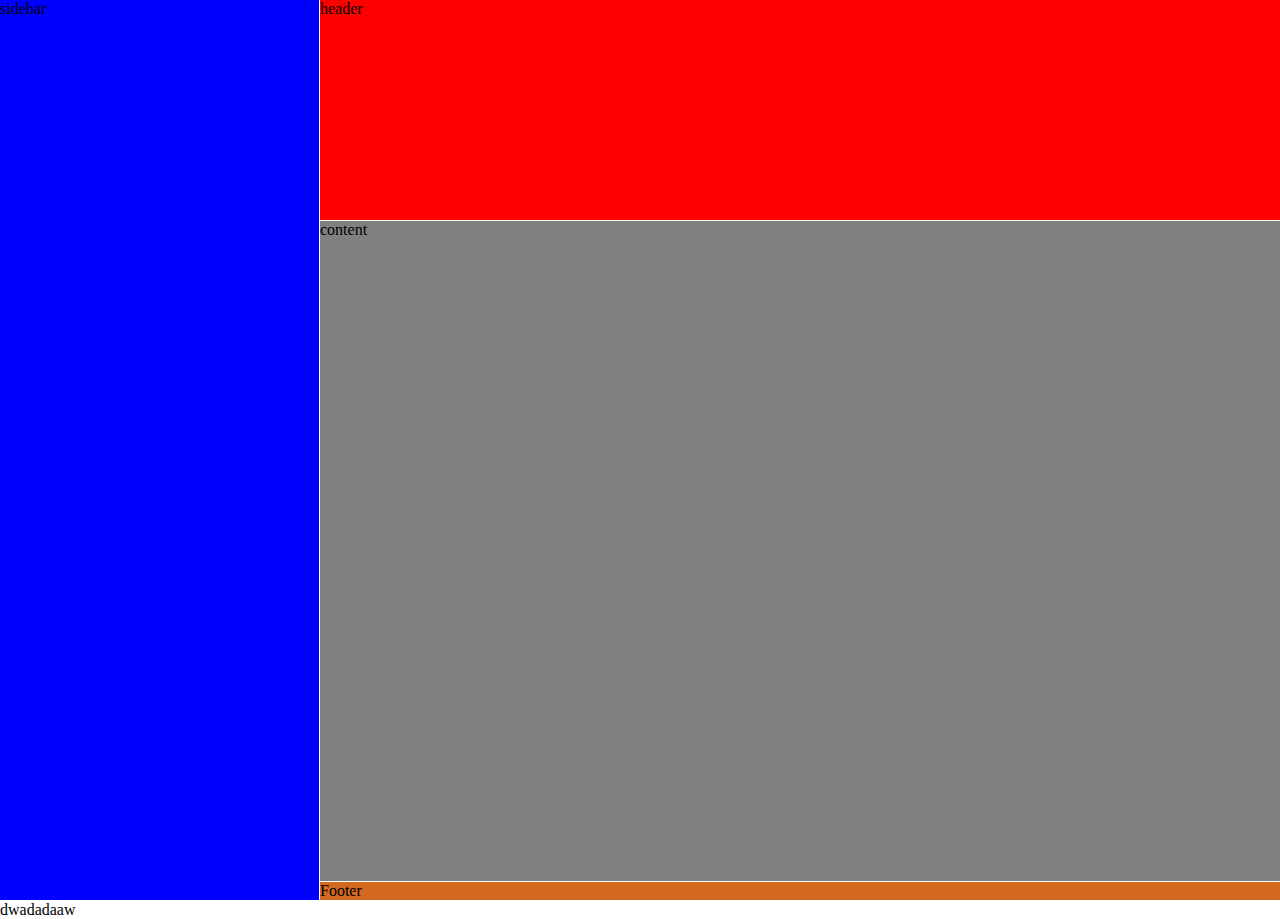
<file: Kick_Boxing/HTML/index.html>
<!DOCTYPE html>
<html lang="en">
<head>
    <meta charset="UTF-8">
    <meta name="viewport" content="width=device-width, initial-scale=1.0">
    <title>Kick Boxing</title>

    <link rel="stylesheet" href="../CSS/style.css">
</head>
<body>
    <div class="grid-container">
        <div class="grid-item sidebar">sidebar</div>
        dwadadaaw
        <div class="grid-item header">header</div>
        <div class="grid-item content">content</div>
        <div class="grid-item footer">Footer</div>
    </div>
</body>
</html>
</file>
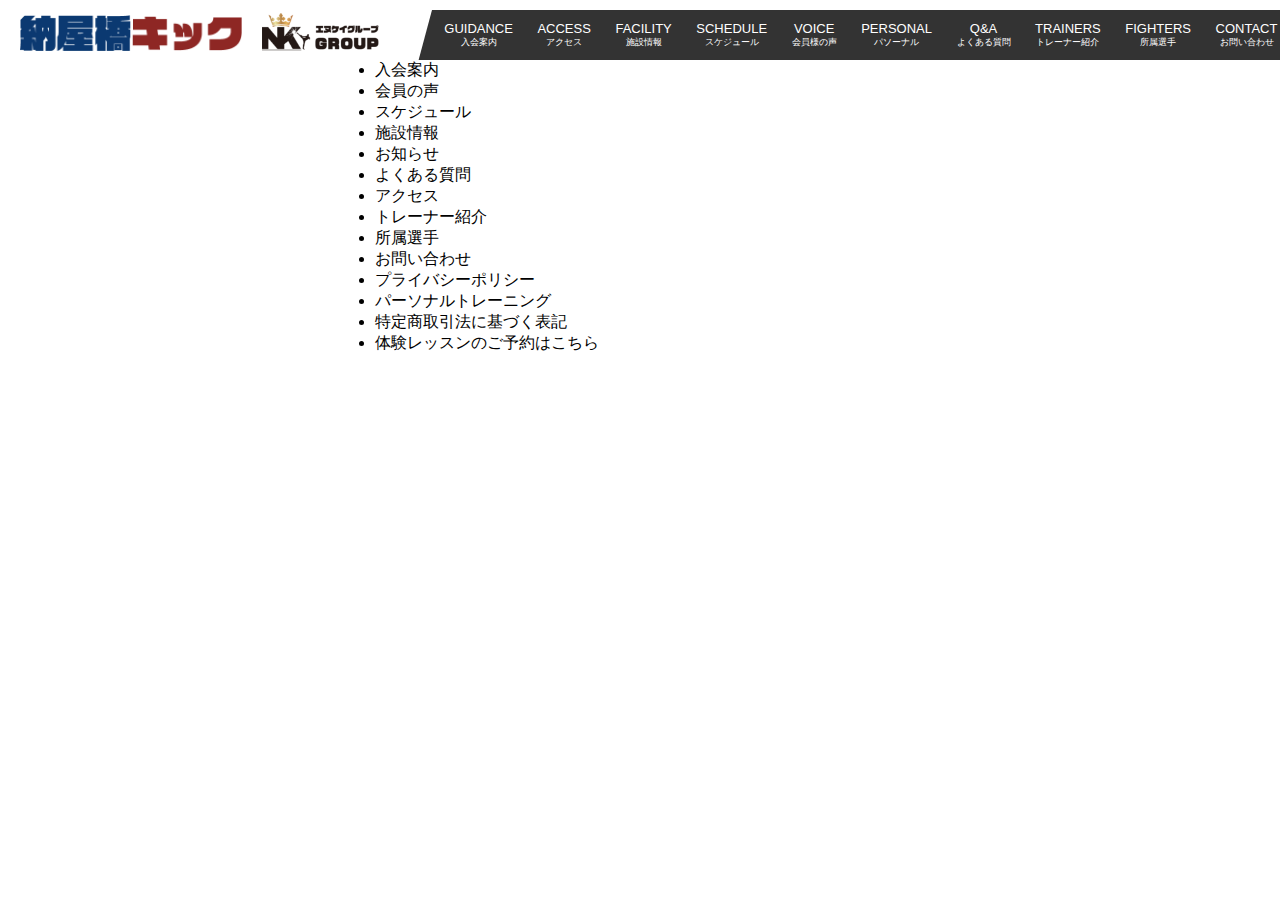
<file: Kick_Boxing/HTML/home.html>
<!DOCTYPE html>
<html lang="en">
<head>
    <meta charset="UTF-8">
    <meta name="viewport" content="width=device-width, initial-scale=1.0">
    <title>Kick Boxing</title>

    <link rel="stylesheet" href="../CSS/home.css">
</head>
<body>
    <div class="grid-container">

        <!-- NAVIGATION MENU START -->
        <nav class="grid-item nav">
            <div class="logo-items">
                <span class="mainLogo">
                    <a href="#home.html">
                        <img src="../Image/Logo/納屋橋キックロゴ01.png" alt="nakayabashi kick boxing">
                    </a>
                </span>
                <span class="groupLogo">
                    <a href="#home">
                        <img src="../Image/Logo/王冠NKグループロゴ.png" alt="okana NK group">
                    </a>
                </span>
            </div>
            <div class="nav-container">
                <ul class="nav-list">
                    <li class="nav-item">
                        <a href="#guidance">
                            <p class="en-text">Guidance</p>
                            <p class="jp-text">入会案内</p>
                        </a>
                    </li>
                    <li class="nav-item">
                        <a href="#access">
                            <p class="en-text">Access</p>
                            <p class="jp-text">アクセス</p>
                        </a>
                    </li>
                    <li class="nav-item">
                        <a href="#facility">
                            <p class="en-text">Facility</p>
                            <p class="jp-text">施設情報</p>
                        </a>
                    </li>
                    <li class="nav-item">
                        <a href="#schedule">
                            <p class="en-text">Schedule</p>
                            <p class="jp-text">スケジュール</p>
                        </a>
                    </li>
                    <li class="nav-item">
                        <a href="#voice">
                            <p class="en-text">Voice</p>
                            <p class="jp-text">会員様の声</p>
                        </a>
                    </li>
                    <li class="nav-item">
                        <a href="#personal">
                            <p class="en-text">Personal</p>
                            <p class="jp-text">パソーナル</p>
                        </a>
                    </li>
                    <li class="nav-item">
                        <a href="#qa">
                            <p class="en-text">Q&A</p>
                            <p class="jp-text">よくある質問</p>
                        </a>
                    </li>
                    <li class="nav-item">
                        <a href="#trainers">
                            <p class="en-text">Trainers</p>
                            <p class="jp-text">トレーナー紹介</p>
                        </a>
                    </li>
                    <li class="nav-item">
                        <a href="#fighters">
                            <p class="en-text">Fighters</p>
                            <p class="jp-text">所属選手</p>
                        </a>
                    </li>
                    <li class="nav-item">
                        <a href="#contact">
                            <p class="en-text">Contact</p>
                            <p class="jp-text">お問い合わせ</p>
                        </a>
                    </li>
                </ul>
            </div>
        </nav>

        <!-- HAMBUGER MENU START -->
        <div class="menu-btn">
                <div class="btn-line"></div>
                <div class="btn-line"></div>
                <div class="btn-line"></div>
        </div>
        <div class="menu">
            <div class="menu-branding">
                <div class="portrait">
                    <img src="../Image/imageSlide/文字白_納屋橋キック.png" alt="nayabashi kick">
                </div>
            </div>
            <ul class="menu-nav">
                <li class="bgnav-item current">入会案内</li>
                <li class="bgnav-item current">会員の声</li>
                <li class="bgnav-item current">スケジュール</li>
                <li class="bgnav-item current">施設情報</li>
                <li class="bgnav-item current">お知らせ</li>
                <li class="bgnav-item current">よくある質問</li>
                <li class="bgnav-item current">アクセス</li>
                <li class="bgnav-item current">トレーナー紹介</li>
                <li class="bgnav-item current">所属選手</li>
                <li class="bgnav-item current">お問い合わせ</li>
                <li class="bgnav-item current">プライバシーポリシー</li>
                <li class="bgnav-item current">パーソナルトレーニング</li>
                <li class="bgnav-item current">特定商取引法に基づく表記</li>
                <li class="bgnav-item current">体験レッスンのご予約はこちら</li>
            </ul>
        </div>
        <!-- HAMBUGER MENU START -->

        <!-- NAVIGATION MENU END -->




         <!-- HEADER START -->
         <header class="grid-item header">
            <div class="swiper mySwiper">
                <div class="swiper-slide">Slide 1</div>
                <div class="swiper-slide">Slide 2</div>
                <div class="swiper-slide">Slide 3</div>
            </div>
        </header>

        <!-- HEADER END -->
        <section class="grid-item section1">Section1</section>
        <section class="grid-item section2">Section2</section>
        <section class="grid-item section3">Section3</section>
        <section class="grid-item section4">Section4</section>
        <footer class="grid-item footer">Footer</footer>
    </div>

    <script src="../Javascript/home.js"></script>
</body>
</html>
</file>
<file: Kick_Boxing/CSS/style.css>
* {
    padding: 0;
    margin: 0 auto;
    max-width: 1366px;
}

body {
    width: 100%;
    height: 100vh;
    margin: auto 0;
}

.grid-container {
    display: grid;
    grid-template-columns: repeat(4, 1fr);
    grid-template-rows: repeat(4, 1fr);
    gap: 1px;
    grid-template-areas: 
        'sidebar header header header header'
        'sidebar content content content content'
        'sidebar content content content content'
        'sidebar content content content content'
        'sidebar footer footer footer footer'
    ;
    /* width: 100%; */
}

.grid-item {
    width: 100%;
}

.header {
    grid-area: header;
    background-color: red;
    height: 100%;
}

.sidebar {
    grid-area: sidebar;
    background-color: blue;
    height: 100vh;
    width: 100%;
}

.content {
    grid-area: content;
    background-color: grey;
    height: 100%;
}

.footer {
    grid-area: footer;
    background-color: chocolate;
    height: 100%;
}

@media (max-width: 767px) {
    .grid-container {
        grid-template-columns: 1fr;
        grid-template-areas: 
            'sidebar'
            'header'
            'content'
            'footer'
        ;
    }
}
</file>
<file: Kick_Boxing/CSS/home.css>
:root {
    --main-color: #333333;
    --text-color: #ffffff;
    --main-font-family: 'Belarius Sans', sans-serif;
    --main-jp-font-family: 'Noto Sans JP', sans-serif;
}


* {
    max-width: 1366px;
    margin: 0 auto;
    padding: 0;
    box-sizing: border-box;
    font-size: 1rem;
}

.grid-container {
    display: grid;
    grid-template-areas: 
        'nav nav nav nav'
        'header header header header'
        'section1 section1 section1 section1'
        'section2 section2 section2 section2'
        'section3 section3 section3 section3'
        'section4 section4 section4 section4'
        'footer footer footer footer';
    grid-gap: 10px;
    padding: 10px;
    width: 100%;
}

.grid-item {
    width: 100%;
}

body {
    margin: 0;
    padding: 0;
    width: 100%;
    height: 100%;
    display: flex;
    justify-content: center;
    align-items: center;
}

/*    Navigation Main    */
.nav {
    grid-area: nav;
    color: var(--text-color);
    display: flex;
    position: fixed;
}

/* LOGO */

.logo-items {
    border-right: none;
    background-color: #ffffff;
    margin: 0;
    padding: 0;
    width: 457px;
    height: auto;
    position: relative;
    display: flex;
    flex-direction: row;
    flex-basis: auto;
    flex-wrap: wrap;
}

.mainLogo {
    margin: auto 0;
    padding: 0 0 0 10px;
    text-align: center;
}

.groupLogo {
    margin: auto 0;
    padding: 0 0 0 20px;
    text-align: center;
}

/* Navigation menu */

.nav-container {
    margin: 0;
    padding: 0;
    flex: 1;
    position: relative;
    background-color: var(--main-color);
    display: flex;
    flex-direction: row;
    justify-content: center;
    align-items: end;
}

.nav-container::after {
    content: "";
    position: absolute;
    top: 0;
    left: 0;
    bottom: 0;
    width: 100%;
    transform: skewX(-15deg);
    transform-origin: top left;
    background: linear-gradient(
        to top left,
        var(--main-color) 50%,
        var(--main-color) 50%
    ); 
}

.nav-container > .nav-list {
    margin: auto 0;
    padding: 0;
    width: 858px;
    display: flex;
    position: relative;
    z-index: 1;
    list-style: none;
}

.nav-item a {
    color: var(--text-color);
    text-decoration: none;
    cursor: pointer;
}

.nav-item a:hover {
    color: #FF4944;
}

.nav-item > a > .en-text {
    text-transform: uppercase;
    font-size: 13px;
    font-family: 'belarius sans', sans-serif;
    font-style: Wide Semibold oblique;
    text-align: center;
}

.nav-item > a > .jp-text {
    font-size: 9px;
    font-family: 'Noto Sans JP', sans-serif;
    text-align: center;
}











/*    Header    */

.header {
    grid-area: header;
    background-color: #f44336;
    padding: 20px;
    text-align: center;
    color: white;
    font-size: 30px;
    display: none;
}

.section1 {
    grid-area: section1;
    background-color: #4CAF50;
    padding: 20px;
    text-align: center;
    color: white;
    font-size: 30px;
    display: none;
}

.section2 {
    grid-area: section2;
    background-color: #ff9800;
    padding: 20px;
    text-align: center;
    color: white;
    font-size: 30px;
    display: none;
}

.section3 {
    grid-area: section3;
    background-color: #9c27b0;
    padding: 20px;
    text-align: center;
    color: white;
    font-size: 30px;
    display: none;
}

.section4 {
    grid-area: section4;
    background-color: #00bcd4;
    padding: 20px;
    text-align: center;
    color: white;
    font-size: 30px;
    display: none;
}

.footer {
    grid-area: footer;
    background-color: #607d8b;
    padding: 20px;
    text-align: center;
    color: white;
    font-size: 30px;
    display: none;
}





/*    media queries    */
@media (max-width: 768px) {
    .grid-container {
        grid-template-areas: 
            'nav'
            'header'
            'section1'
            'section2'
            'section3'
            'section4'
            'footer';
    }
}
</file>
